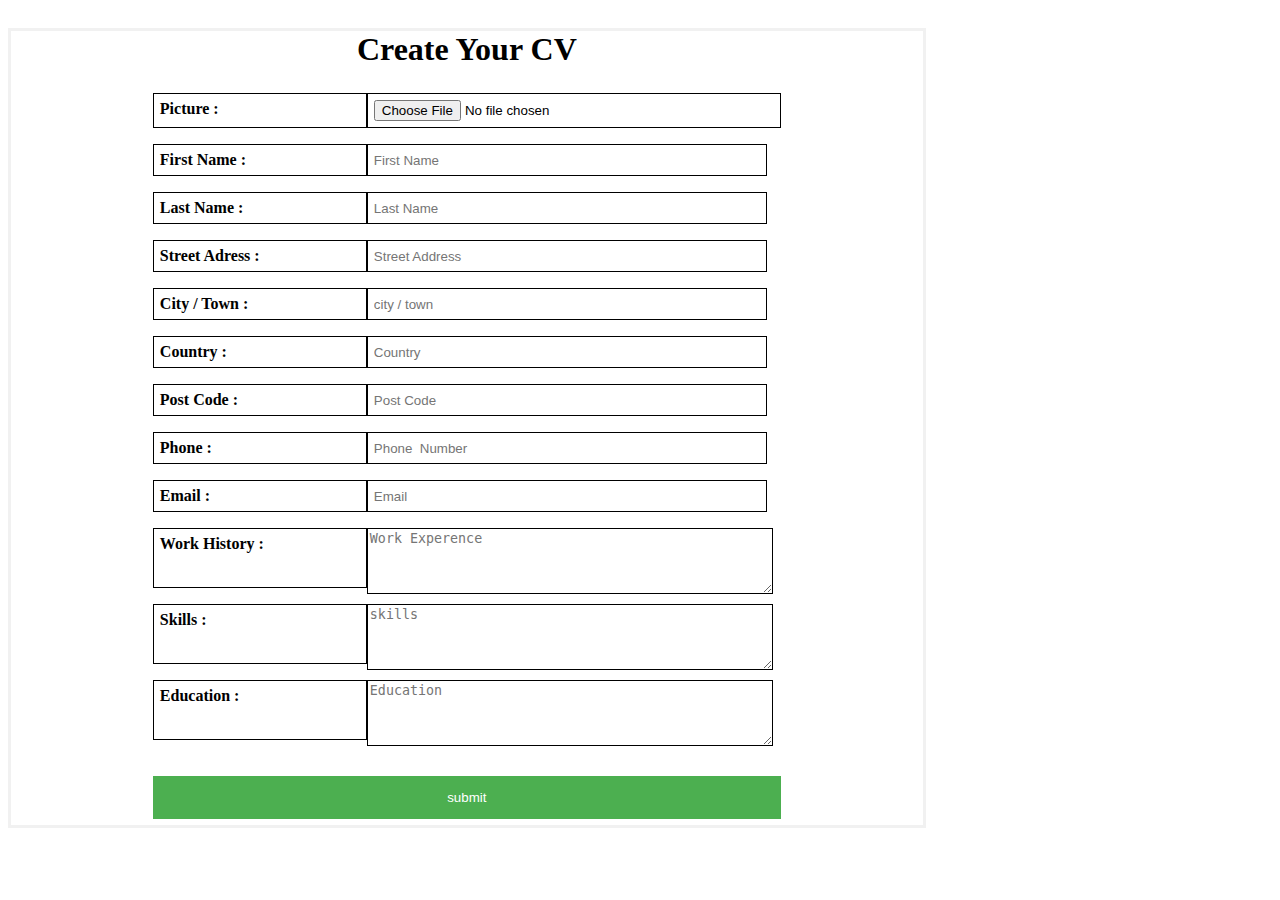
<file: hw3/cv.html>
<!DOCTYPE html>
<html>
<head>
	<title>CV</title>
  <link rel="stylesheet" type="text/css" href="style.css">
	<style type="text/css">
		button{
      margin-top: 20px;
    }
		
	</style>
</head>
<body>
  	<div class="sitemap-content2">
  	    <form mathod="post" name="" class="form" action="action.php">
          <legend>Create Your CV</legend>

          <div class="froup-textarea">
          <label>Picture :</label>
          <input type="file" name="propicture" required ><br>
          </div>

          <div class="froup-textarea">
          <label>First Name :</label>
          <input type="text" name="firstname" placeholder="First Name" required><br>
          </div>
          
          <div class="froup-textarea">
          <label>Last Name :</label>
          <input type="text" name="lastname" placeholder="Last Name" required ><br>
          </div>

          <div class="froup-textarea">
          <label>Street Adress :</label>
          <input type="text" name="streetAddress" placeholder="Street Address" required ><br>
          </div>

          <div class="froup-textarea">
          <label>City / Town :</label>
          <input type="text" name="city" placeholder="city / town" required ><br>
          </div>

          <div class="froup-textarea">
          <label>Country :</label>
          <input type="text" name="country" placeholder="Country" required ><br>
          </div>

          <div class="froup-textarea">
          <label>Post Code :</label>
          <input type="text" name="postCode" placeholder="Post Code" required ><br>
          </div>

          <div class="froup-textarea">
          <label>Phone :</label>
          <input type="text" name="phone" placeholder="Phone  Number" required ><br>
          </div>

          <div class="froup-textarea">
          <label>Email :</label>
          <input type="email" name="Email" placeholder="Email" required ><br>
          </div>

          <div class="froup-textarea">
            <label>Work History  :</label>
            <textarea rows="4" cols="50" placeholder="Work Experence" name="workHistory" required></textarea><br>  
          </div>
          
          <div class="froup-textarea">
            <label>Skills  :</label>
            <textarea rows="4" cols="50" placeholder="skills" name="skills" required></textarea><br>
          </div>

          <div class="froup-textarea">
            <label>Education  :</label>
            <textarea rows="4" cols="50" placeholder="Education" name="education" required></textarea><br>
          </div>

          <button type="submit" value="submit">submit</button>


        </form>
  	</div>
  </div>

</body>
</html>
</file>
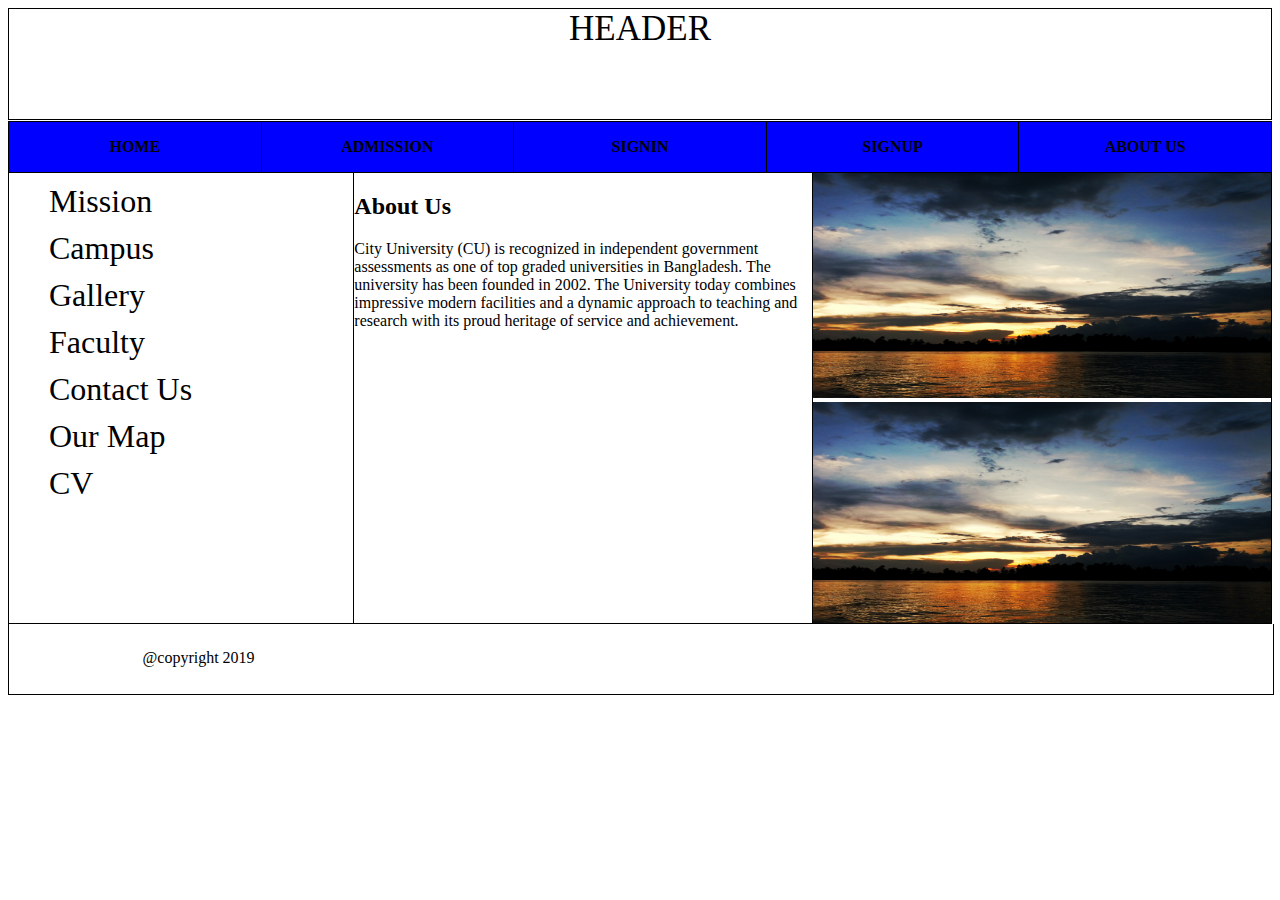
<file: web development/aboutus.html>
<!DOCTYPE html>
<html>
<head>
  <title>Index</title>
  <link rel="stylesheet" type="text/css" href="css/style.css">
</head>
<body>
  <header class="header">HEADER</header>
  <div class="menu">
    <ul style="list-style-type: none;">
     <li class="active" active><a href="index.html">Home</a></li>
     <li ><a href="#">Admission</a></li>
     <li ><a href="signin.html">Signin</a></li>
     <li ><a href="signup.html">Signup</a></li>
     <li ><a href="aboutus.html">About Us</a></li>  
    </ul>
    
  </div>
  <div class="content">
    <div class="left-content">
      <ul class="navigation">
        <li active><a href="mission.html">Mission</a></li>
        <li><a href="#">Campus</a></li>
        <li><a href="#">Gallery</a></li>
        <li><a href="faculty.html">Faculty</a></li>
        <li><a href="contact.html">Contact Us</a></li>
        <li><a href="map.html">Our Map</a></li> 
        <li><a href="cv.html">CV</a></li> 
      </ul>
    </div>
    <div class="mid-content">
      <h2>About Us</h2>
      <p>
        City University (CU) is recognized in independent government assessments as one of top graded universities in Bangladesh. The university has been founded in 2002. The University today combines impressive modern facilities and a dynamic approach to teaching and research with its proud heritage of service and achievement.
      </p>
     </div>
    <div class="right-content">
      <a href="img/img1.jpeg"><img src="img/img1.jpeg" alt="img" height="225px;" width="100%"></a>
      <a href="img/img1.jpeg"><img src="img/img1.jpeg" alt="img" height="225px;" width="100%"></a>
    </div>
  </div>
  <footer class="footer">
    <div class="copyright">@copyright 2019</div>
  </footer>

</body>
</html>
</file>
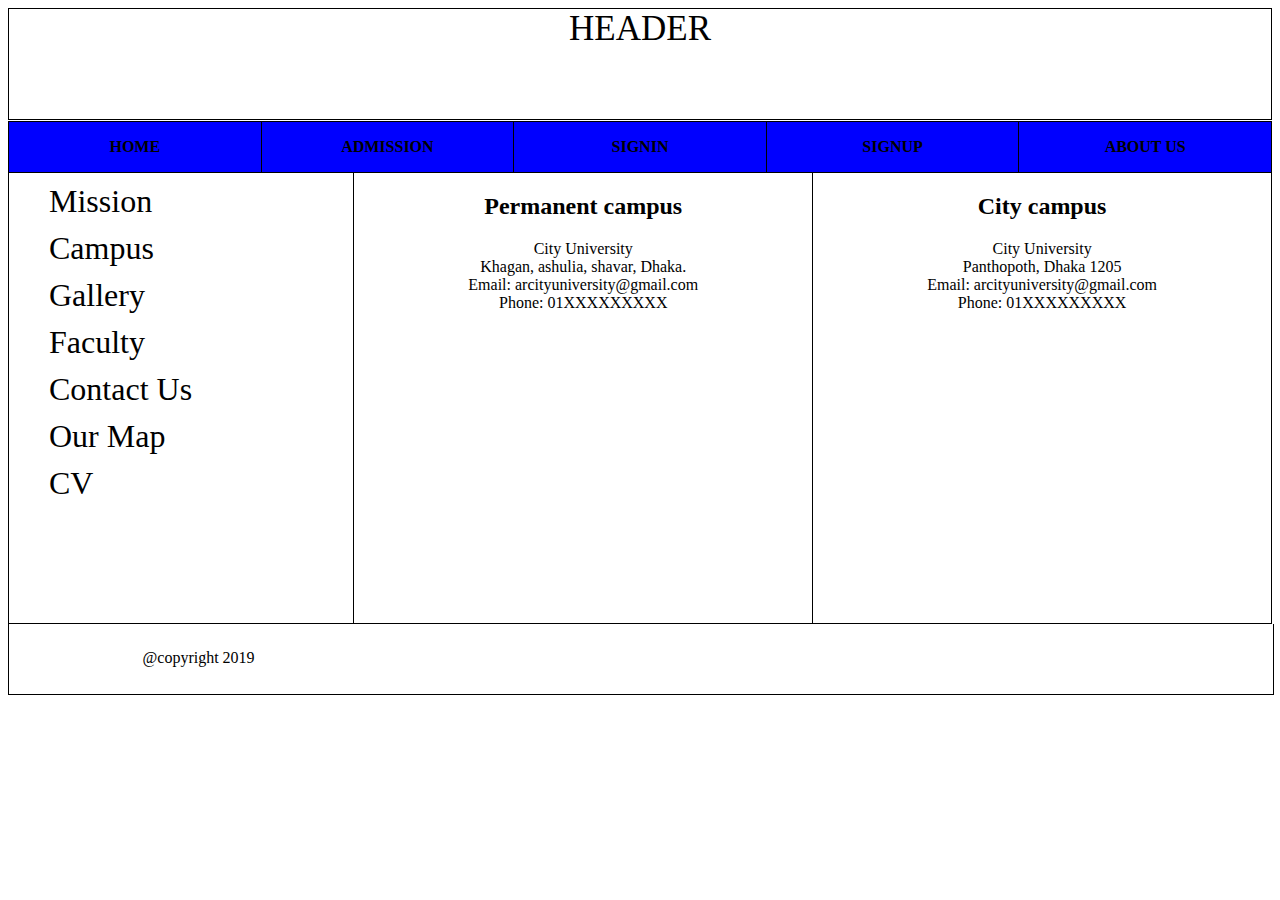
<file: web development/contact.html>
<!DOCTYPE html>
<html>
<head>
  <title>Index</title>
  <link rel="stylesheet" type="text/css" href="css/style.css">
</head>
<body>
  <header class="header">HEADER</header>
  <div class="menu">
    <ul style="list-style-type: none;">
     <li class="active" active><a href="index.html">Home</a></li>
     <li ><a href="#">Admission</a></li>
     <li ><a href="signin.html">Signin</a></li>
     <li ><a href="signup.html">Signup</a></li>
     <li ><a href="aboutus.html">About Us</a></li>  
    </ul>
    
  </div>
  <div class="content">
    <div class="left-content">
      <ul class="navigation">
        <li active><a href="mission.html">Mission</a></li>
        <li><a href="#">Campus</a></li>
        <li><a href="#">Gallery</a></li>
        <li><a href="faculty.html">Faculty</a></li>
        <li><a href="contact.html">Contact Us</a></li>
        <li><a href="map.html">Our Map</a></li>
        <li><a href="cv.html">CV</a></li>  
      </ul>
    </div>
    <div class="mid-content" style="text-align: center;">
      <h2>Permanent campus</h2>
      <p>
        City University<br>
        Khagan, ashulia, shavar, Dhaka.<br>
        Email: arcityuniversity@gmail.com<br>
        Phone: 01XXXXXXXXX
      </p>
     </div>
    <div class="right-content" style="text-align: center;">
      <h2>City campus</h2>
      <p>
        City University<br>
        Panthopoth, Dhaka 1205<br>
        Email: arcityuniversity@gmail.com<br>
        Phone: 01XXXXXXXXX
      </p>
    </div>
  </div>
  <footer class="footer">
    <div class="copyright">@copyright 2019</div>
  </footer>

</body>
</html>
</file>
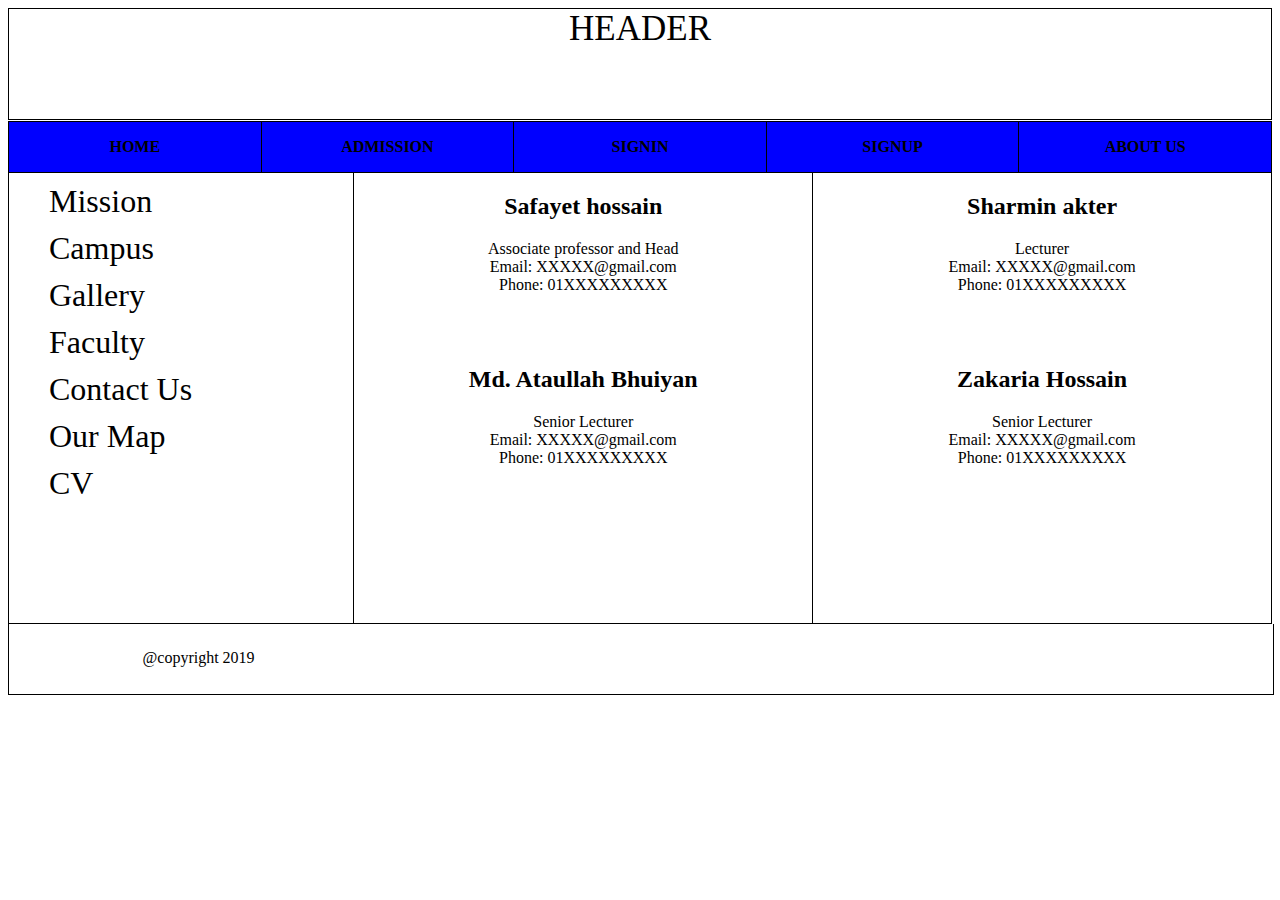
<file: web development/faculty.html>
<!DOCTYPE html>
<html>
<head>
  <title>Index</title>
  <link rel="stylesheet" type="text/css" href="css/style.css">
</head>
<body>
  <header class="header">HEADER</header>
  <div class="menu">
    <ul style="list-style-type: none;">
     <li class="active" active><a href="index.html">Home</a></li>
     <li ><a href="#">Admission</a></li>
     <li ><a href="signin.html">Signin</a></li>
     <li ><a href="signup.html">Signup</a></li>
     <li ><a href="aboutus.html">About Us</a></li>  
    </ul>
    
  </div>
  <div class="content">
    <div class="left-content">
      <ul class="navigation">
        <li active><a href="mission.html">Mission</a></li>
        <li><a href="#">Campus</a></li>
        <li><a href="#">Gallery</a></li>
        <li><a href="faculty.html">Faculty</a></li>
        <li><a href="contact.html">Contact Us</a></li>
        <li><a href="map.html">Our Map</a></li> 
        <li><a href="cv.html">CV</a></li> 
      </ul>
    </div>
    <div class="mid-content" style="text-align: center;">
      <h2>Safayet hossain</h2>
      <p>
        Associate professor and Head<br>
        Email: XXXXX@gmail.com<br>
        Phone: 01XXXXXXXXX
      </p><br><br>
      <h2>Md. Ataullah Bhuiyan</h2>
      <p>
        Senior Lecturer<br>
        Email: XXXXX@gmail.com<br>
        Phone: 01XXXXXXXXX
      </p>
     </div>
      
    <div class="right-content" style="text-align: center;">
      <h2>Sharmin akter</h2>
      <p>
        Lecturer<br>
        Email: XXXXX@gmail.com<br>
        Phone: 01XXXXXXXXX
      </p><br><br>
      <h2>Zakaria Hossain</h2>
      <p>
        Senior Lecturer<br>
        Email: XXXXX@gmail.com<br>
        Phone: 01XXXXXXXXX
      </p>
    </div>
  </div>
  <footer class="footer">
    <div class="copyright">@copyright 2019</div>
  </footer>

</body>
</html>
</file>
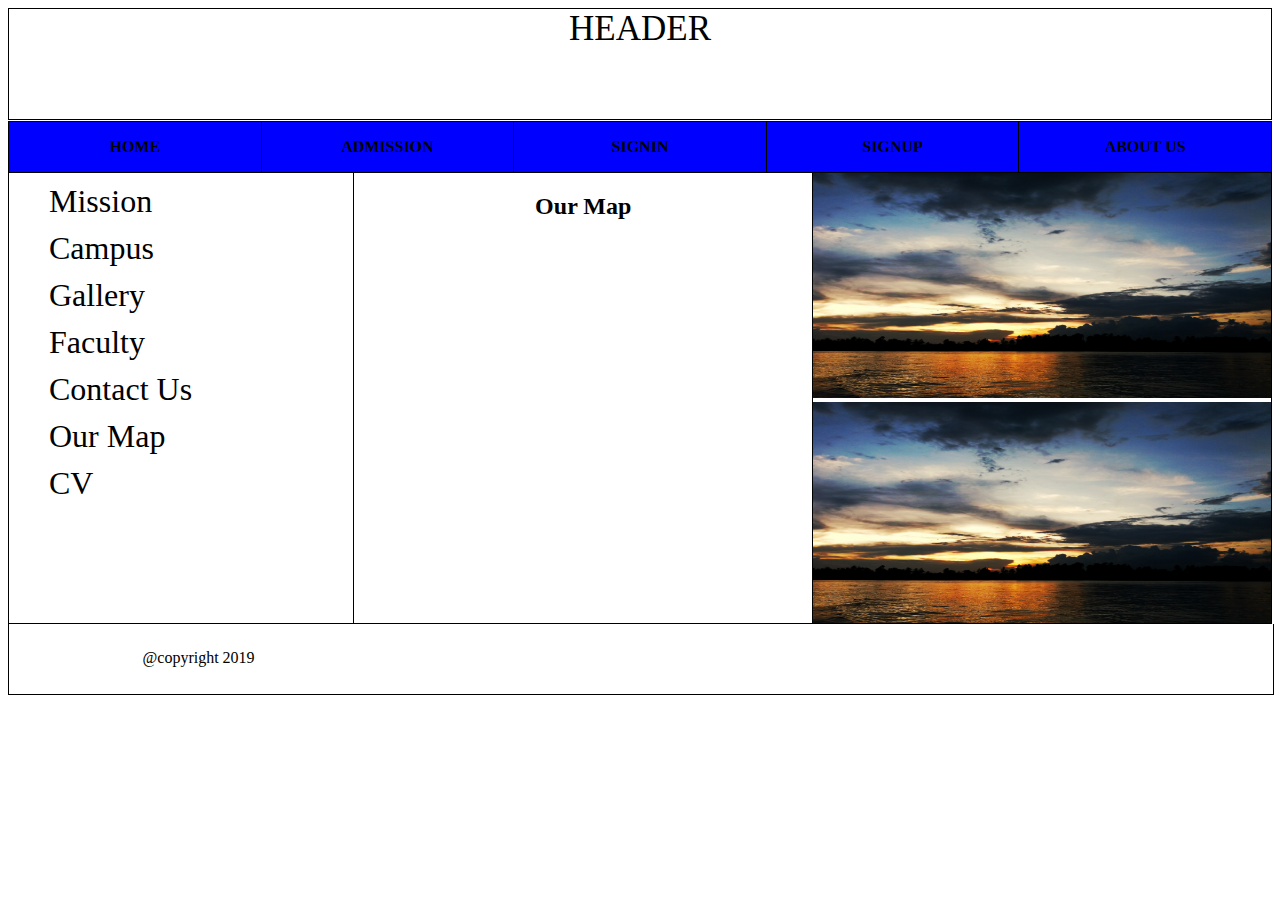
<file: web development/map.html>
<!DOCTYPE html>
<html>
<head>
  <title>Index</title>
  <link rel="stylesheet" type="text/css" href="css/style.css">
</head>
<body>
  <header class="header">HEADER</header>
  <div class="menu">
    <ul style="list-style-type: none;">
     <li class="active" active><a href="index.html">Home</a></li>
     <li ><a href="#">Admission</a></li>
     <li ><a href="signin.html">Signin</a></li>
     <li ><a href="signup.html">Signup</a></li>
     <li ><a href="aboutus.html">About Us</a></li>  
    </ul>
    
  </div>
  <div class="content">
    <div class="left-content">
      <ul class="navigation">
        <li active><a href="mission.html">Mission</a></li>
        <li><a href="#">Campus</a></li>
        <li><a href="#">Gallery</a></li>
        <li><a href="faculty.html">Faculty</a></li>
        <li><a href="contact.html">Contact Us</a></li>
        <li><a href="map.html">Our Map</a></li>
        <li><a href="cv.html">CV</a></li>
      </ul>
    </div>
    <div class="mid-content">
      <h2 style="text-align: center;">Our Map</h2>
      <iframe src="https://www.google.com/maps/embed?pb=!1m18!1m12!1m3!1d3651.9042009377395!2d90.38716051493311!3d23.75079538458917!2m3!1f0!2f0!3f0!3m2!1i1024!2i768!4f13.1!3m3!1m2!1s0x3755c70e67bbf977%3A0xad83526c894485f0!2sCity%20University!5e0!3m2!1sen!2sbd!4v1577718193427!5m2!1sen!2sbd" width="600" height="450" frameborder="0" style="border:0;" allowfullscreen=""></iframe>
     </div>
    <div class="right-content">
      <a href="img/img1.jpeg"><img src="img/img1.jpeg" alt="img" height="225px;" width="100%"></a>
      <a href="img/img1.jpeg"><img src="img/img1.jpeg" alt="img" height="225px;" width="100%"></a>
    </div>
  </div>
  <footer class="footer">
    <div class="copyright">@copyright 2019</div>
  </footer>

</body>
</html>
</file>
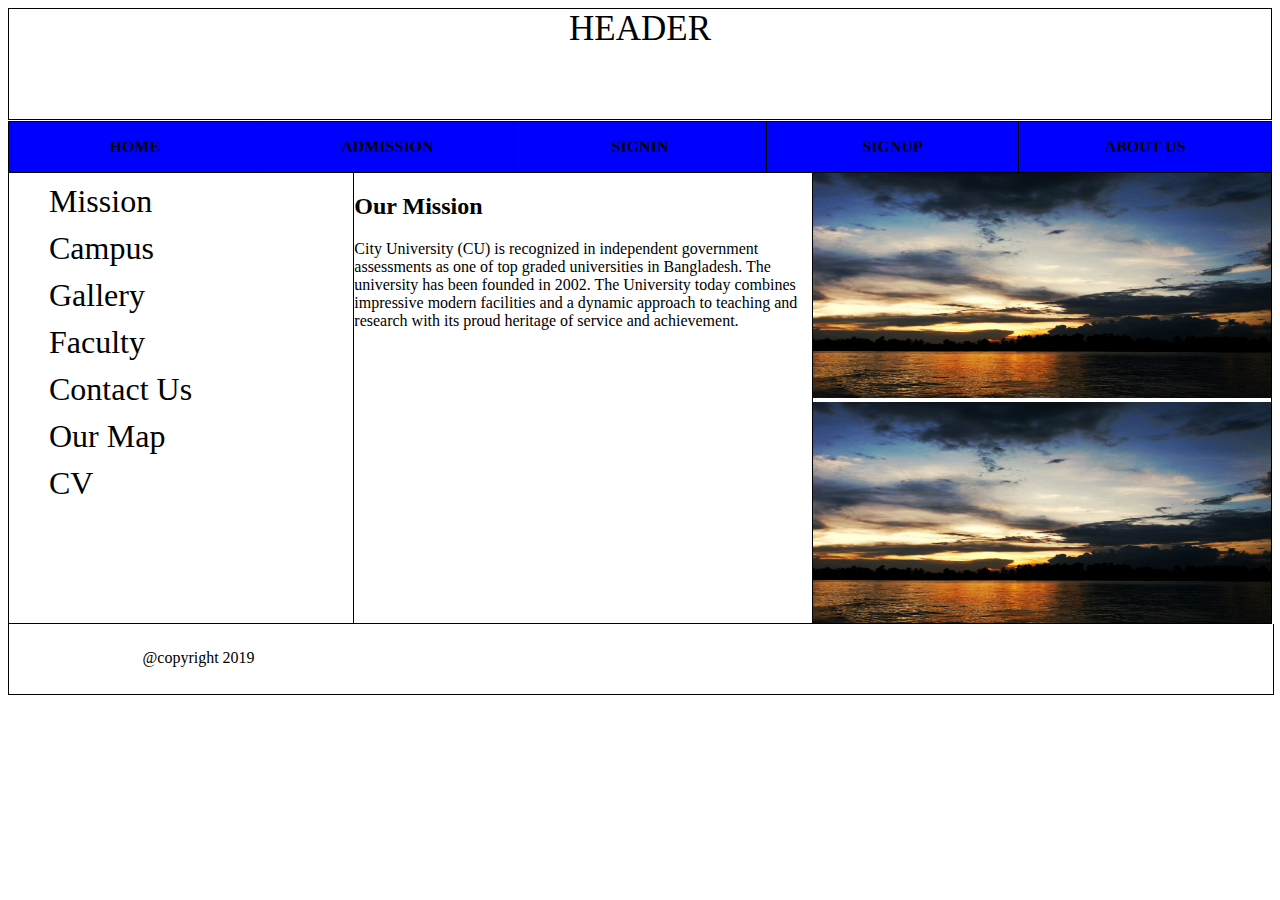
<file: web development/mission.html>
<!DOCTYPE html>
<html>
<head>
  <title>Index</title>
  <link rel="stylesheet" type="text/css" href="css/style.css">
</head>
<body>
  <header class="header">HEADER</header>
  <div class="menu">
    <ul style="list-style-type: none;">
     <li class="active" active><a href="index.html">Home</a></li>
     <li ><a href="#">Admission</a></li>
     <li ><a href="signin.html">Signin</a></li>
     <li ><a href="signup.html">Signup</a></li>
     <li ><a href="aboutus.html">About Us</a></li>  
    </ul>
    
  </div>
  <div class="content">
    <div class="left-content">
      <ul class="navigation">
        <li active><a href="#">Mission</a></li>
        <li><a href="#">Campus</a></li>
        <li><a href="#">Gallery</a></li>
        <li><a href="faculty.html">Faculty</a></li>
        <li><a href="contact.html">Contact Us</a></li>
        <li><a href="map.html">Our Map</a></li> 
        <li><a href="cv.html">CV</a></li> 
      </ul>
    </div>
    <div class="mid-content">
      <h2>Our Mission</h2>
      <p>
        City University (CU) is recognized in independent government assessments as one of top graded universities in Bangladesh. The university has been founded in 2002. The University today combines impressive modern facilities and a dynamic approach to teaching and research with its proud heritage of service and achievement.
      </p>
     </div>
    <div class="right-content">
      <a href="img/img1.jpeg"><img src="img/img1.jpeg" alt="img" height="225px;" width="100%"></a>
      <a href="img/img1.jpeg"><img src="img/img1.jpeg" alt="img" height="225px;" width="100%"></a>
    </div>
  </div>
  <footer class="footer">
    <div class="copyright">@copyright 2019</div>
  </footer>

</body>
</html>
</file>
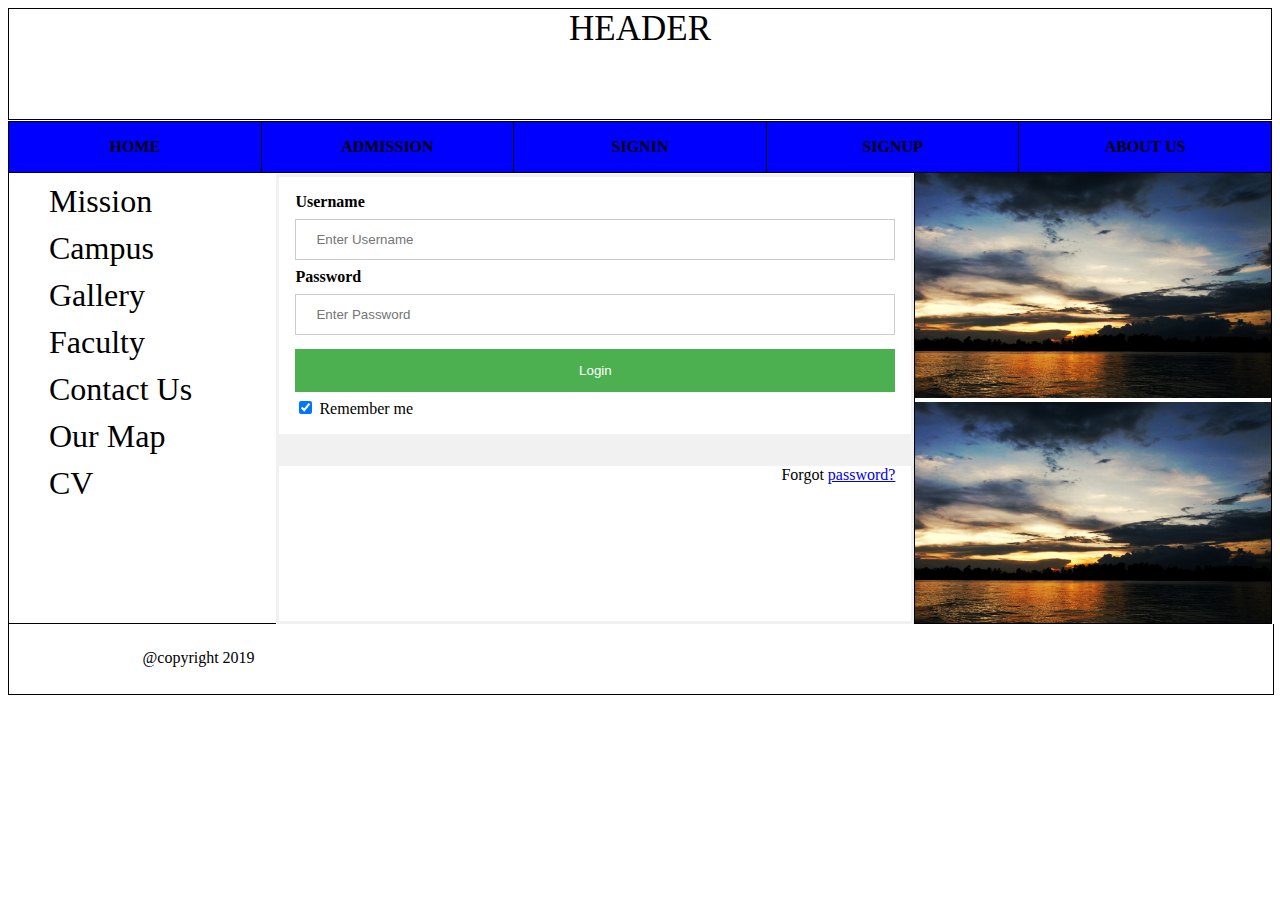
<file: web development/signin.html>
<!DOCTYPE html>
<html>
<head>
  <title>Index</title>
  <link rel="stylesheet" type="text/css" href="css/style.css">
</head>
<body>
  <header class="header">HEADER</header>
  <div class="menu">
    <ul style="list-style-type: none;">
     <li class="active" active><a href="index.html">Home</a></li>
     <li ><a href="#">Admission</a></li>
     <li ><a href="signin.html">Signin</a></li>
     <li ><a href="signup.html">Signup</a></li>
     <li ><a href="aboutus.html">About Us</a></li>  
    </ul>
    
  </div>
  <div class="content">
    <div class="left-content">
      <ul class="navigation">
        <li active><a href="mission.html">Mission</a></li>
        <li><a href="#">Campus</a></li>
        <li><a href="#">Gallery</a></li>
        <li><a href="faculty.html">Faculty</a></li>
        <li><a href="contact.html">Contact Us</a></li>
        <li><a href="map.html">Our Map</a></li> 
        <li><a href="cv.html">CV</a></li> 
      </ul>
    </div>
    <form action="action_page.php" method="post">
           
           <div class="container">
              <label for="uname"><b>Username</b></label>
              <input type="text" placeholder="Enter Username" name="uname" required>

              <label for="psw"><b>Password</b></label>
              <input type="password" placeholder="Enter Password" name="psw" required>

              <button type="submit">Login</button>
              <label>
                <input type="checkbox" checked="checked" name="remember"> Remember me
              </label>
            </div>                  

        <div class="container" style="background-color:#f1f1f1">
          <span class="psw">Forgot <a href="#">password?</a></span>
        </div>
      </form>
    <div class="right-content">
      <a href="img/img1.jpeg"><img src="img/img1.jpeg" alt="img" height="225px;" width="100%"></a>
      <a href="img/img1.jpeg"><img src="img/img1.jpeg" alt="img" height="225px;" width="100%"></a>
    </div>
  </div>
  <footer class="footer">
    <div class="copyright">@copyright 2019</div>
  </footer>

</body>
</html>
</file>
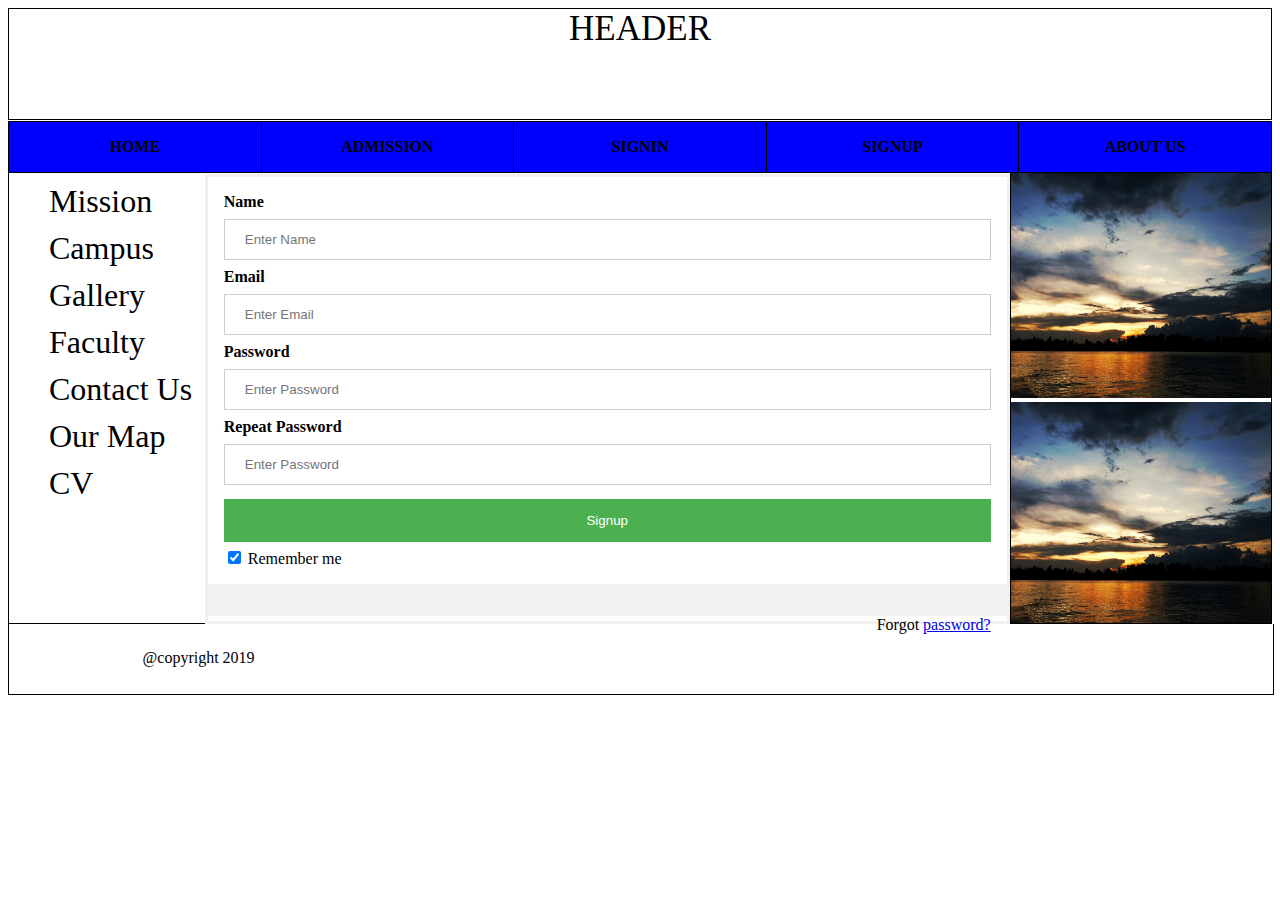
<file: web development/signup.html>
<!DOCTYPE html>
<html>
<head>
  <title>Index</title>
  <link rel="stylesheet" type="text/css" href="css/style.css">
</head>
<body>
  <header class="header">HEADER</header>
  <div class="menu">
    <ul style="list-style-type: none;">
     <li class="active" active><a href="index.html">Home</a></li>
     <li ><a href="#">Admission</a></li>
     <li ><a href="signin.html">Signin</a></li>
     <li ><a href="signup.html">Signup</a></li>
     <li ><a href="aboutus.html">About Us</a></li>  
    </ul>
    
  </div>
  <div class="content">
    <div class="left-content">
      <ul class="navigation">
        <li active><a href="mission.html">Mission</a></li>
        <li><a href="#">Campus</a></li>
        <li><a href="#">Gallery</a></li>
        <li><a href="faculty.html">Faculty</a></li>
        <li><a href="contact.html">Contact Us</a></li>
        <li><a href="map.html">Our Map</a></li>
        <li><a href="cv.html">CV</a></li>  
      </ul>
    </div>
    <form action="action_page.php" method="post">
           
           <div class="container">
              <label for="name"><b>Name</b></label>
              <input type="text" placeholder="Enter Name" name="name" required>

              <label for="mail"><b>Email</b></label>
              <input type="Email" placeholder="Enter Email" name="email" required>

              <label for="psw"><b>Password</b></label>
              <input type="password" placeholder="Enter Password" name="psw" required>

              <label for="re-psw"><b>Repeat Password</b></label>
              <input type="password" placeholder="Enter Password" name="rpsw" required>

              <button type="submit">Signup</button>
              <label>
                <input type="checkbox" checked="checked" name="remember"> Remember me
              </label>
            </div>                  

        <div class="container" style="background-color:#f1f1f1">
          <span class="psw">Forgot <a href="#">password?</a></span>
        </div>
      </form>
    <div class="right-content">
      <a href="img/img1.jpeg"><img src="img/img1.jpeg" alt="img" height="225px;" width="100%"></a>
      <a href="img/img1.jpeg"><img src="img/img1.jpeg" alt="img" height="225px;" width="100%"></a>
    </div>
  </div>
  <footer class="footer">
    <div class="copyright">@copyright 2019</div>
  </footer>

</body>
</html>
</file>
<file: hw3/style.css>
.header{
			width: 99.85%;
			height: 110px;
			border: 1px solid black;
			font-size: 35px;
			text-align: center;
		}
		.menu{
			width: 100%;
			height: 50px;
			display: flex;
			justify-content: center;
			align-items: center;
			margin: 0;
			margin-left: 0!important;
			margin-top: 2px;
			background-color: blue;
		}
		.menu ul{
			width: 100%;
			display: inline-flex;
			margin: 0;
			margin-left: -40px!important;
		}
		.menu ul li{
			height: 50px;
			display: flex;
			justify-content: center;
			align-items: center;
			border: 1px solid black;
			border-right: 0;
			float: left;
			width:20.0%;
		}
		.menu ul li:last-child{
			border-right: 1px solid black;
		}
		.menu ul li:hover{
			background: gray;
		}
		.menu ul li:hover a{
			color: white;
		}
		.menu ul li a{
			text-decoration: none;
			text-transform: uppercase;
			font-weight: bold;
			color: black;
		}
		.content{
			margin-top: 2px;
			width: 100%;
			height: 450px;
			display: flex;
		}
		.content .right-content,.mid-content{
			width: 36.3%;
			height: inherit;
			border: 1px solid black;
			border-right: 0;
			margin-top: -2px; 
            
		}
		.content  .left-content{
			width: 27.3%;
			height: 100%;
			border: 1px solid black;
			border-right: 0;
			margin-top: -2px; 
		}
		.content  .left-content .navigation{
            list-style-type: none;
			margin: 0!important;
		}
		.content  .left-content .navigation a{
			text-decoration: none;
			text-align: center;
			font-size: 2em;
			color: black;
		}
		.left-content li{
			margin: 10px 0;

		}
		.content  .left-content .navigation li:hover{
			background-color: gray;
		}
		.content  .left-content .navigation a:hover{
			color: white;
		}
		.content .right-content{
			border: 1px solid black;
			height: 450px;
			overflow: hidden;
		}
		.content .mid-content {
			height: 450px;
			overflow: hidden;
		}
		.footer{
			border: 1px solid black;
			border-top: 0;
			height: 70px;
			width: 100%;
		}
		.footer .copyright{
			width: 30%;
			text-align: center;
			padding-top: 25px;
		}

/*Signin & signup page*/

form {
  border: 3px solid #f1f1f1;
}

input[type=text], input[type=password], input[type=email] {
  width: 100%;
  padding: 12px 20px;
  margin: 8px 0;
  display: inline-block;
  border: 1px solid #ccc;
  box-sizing: border-box;
}

button {
  background-color: #4CAF50;
  color: white;
  padding: 14px 20px;
  margin: 6px 0;
  border: none;
  cursor: pointer;
  width: 100%;
}

button:hover {
  opacity: 0.8;
}




.container {
  padding: 16px;
}

span.psw {
  float: right;
  padding-top: 16px;
}

@media screen and (max-width: 300px) {
  span.psw {
    display: block;
    float: none;
  }
}


/*CV*/


.sitemap-content{
	width: 72.6%;
	display: flex;
	flex-direction: column;
	margin-left: auto;
    margin-right: auto;

}
.sitemap-content2{
	width: 72.6%;
	display: block;
	padding-top: 20px;
}
legend{
	font-weight: bold;
	text-align: center;
	font-size: 2em;
	padding-bottom: 25px;
}
.sitemap-content2 .form{
	margin-left: auto;
	margin-right: auto;
	display: grid;
	justify-content: center;
	align-items: center;
}
.sitemap-content2 .form label{
	font-weight: bold;
	margin: 0;
	border: 1px solid black;
	width: 200px;
	margin-bottom: 6px;
	padding: 6px;
}
.sitemap-content2 .form input{
	border: 1px solid black;
	margin: 0;
	margin-bottom: 6px;
	padding: 6px;
	width: 400px;
}
.froup-textarea{
	margin: 0;
	display: flex;
	float: left;
	margin-bottom: 10px;

}
textarea{
	border: 1px solid black;
	width: 400px;
	margin-top: 10px;
	margin: 0;
}
</file>
<file: web development/css/style.css>
.header{
			width: 99.85%;
			height: 110px;
			border: 1px solid black;
			font-size: 35px;
			text-align: center;
		}
		.menu{
			width: 100%;
			height: 50px;
			display: flex;
			justify-content: center;
			align-items: center;
			margin: 0;
			margin-left: 0!important;
			margin-top: 2px;
			background-color: blue;
		}
		.menu ul{
			width: 100%;
			display: inline-flex;
			margin: 0;
			margin-left: -40px!important;
		}
		.menu ul li{
			height: 50px;
			display: flex;
			justify-content: center;
			align-items: center;
			border: 1px solid black;
			border-right: 0;
			float: left;
			width:20.0%;
		}
		.menu ul li:last-child{
			border-right: 1px solid black;
		}
		.menu ul li:hover{
			background: gray;
		}
		.menu ul li:hover a{
			color: white;
		}
		.menu ul li a{
			text-decoration: none;
			text-transform: uppercase;
			font-weight: bold;
			color: black;
		}
		.content{
			margin-top: 2px;
			width: 100%;
			height: 450px;
			display: flex;
		}
		.content .right-content,.mid-content{
			width: 36.3%;
			height: inherit;
			border: 1px solid black;
			border-right: 0;
			margin-top: -2px; 
            
		}
		.content  .left-content{
			width: 27.3%;
			height: 100%;
			border: 1px solid black;
			border-right: 0;
			margin-top: -2px; 
		}
		.content  .left-content .navigation{
            list-style-type: none;
			margin: 0!important;
		}
		.content  .left-content .navigation a{
			text-decoration: none;
			text-align: center;
			font-size: 2em;
			color: black;
		}
		.left-content li{
			margin: 10px 0;

		}
		.content  .left-content .navigation li:hover{
			background-color: gray;
		}
		.content  .left-content .navigation a:hover{
			color: white;
		}
		.content .right-content{
			border: 1px solid black;
			height: 450px;
			overflow: hidden;
		}
		.content .mid-content {
			height: 450px;
			overflow: hidden;
		}
		.footer{
			border: 1px solid black;
			border-top: 0;
			height: 70px;
			width: 100%;
		}
		.footer .copyright{
			width: 30%;
			text-align: center;
			padding-top: 25px;
		}

/*Signin & signup page*/

form {
  border: 3px solid #f1f1f1;
}

input[type=text], input[type=password], input[type=email] {
  width: 100%;
  padding: 12px 20px;
  margin: 8px 0;
  display: inline-block;
  border: 1px solid #ccc;
  box-sizing: border-box;
}

button {
  background-color: #4CAF50;
  color: white;
  padding: 14px 20px;
  margin: 6px 0;
  border: none;
  cursor: pointer;
  width: 100%;
}

button:hover {
  opacity: 0.8;
}




.container {
  padding: 16px;
}

span.psw {
  float: right;
  padding-top: 16px;
}

@media screen and (max-width: 300px) {
  span.psw {
    display: block;
    float: none;
  }
}


/*CV*/


.sitemap-content{
	width: 72.6%;
	display: flex;
	flex-direction: column;
	margin-left: auto;
    margin-right: auto;

}
.sitemap-content2{
	width: 72.6%;
	display: block;
	padding-top: 20px;
}
legend{
	font-weight: bold;
	text-align: center;
	font-size: 2em;
	padding-bottom: 25px;
}
.sitemap-content2 .form{
	margin-left: auto;
	margin-right: auto;
	display: grid;
	justify-content: center;
	align-items: center;
}
.sitemap-content2 .form label{
	font-weight: bold;
	margin: 0;
	border: 1px solid black;
	width: 200px;
	margin-bottom: 6px;
	padding: 6px;
}
.sitemap-content2 .form input{
	border: 1px solid black;
	margin: 0;
	margin-bottom: 6px;
	padding: 6px;
	width: 400px;
}
.froup-textarea{
	margin: 0;
	display: flex;
	float: left;
	margin-bottom: 10px;

}
textarea{
	border: 1px solid black;
	width: 400px;
	margin-top: 10px;
	margin: 0;
}
</file>
